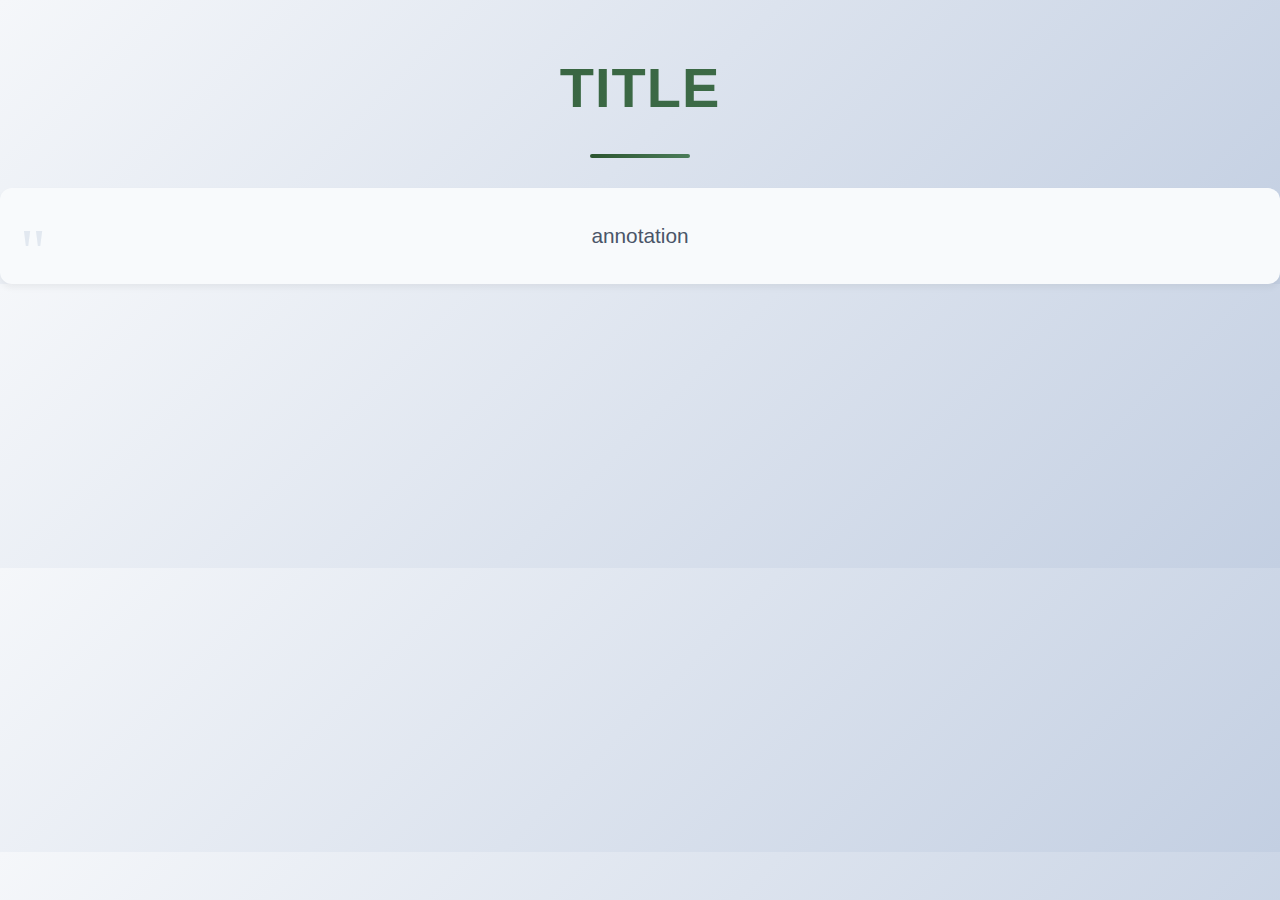
<file: main.html>
<!DOCTYPE html>
<html lang="en">
<head>
    <meta charset="UTF-8">
    <title>Title</title>
    <link rel="stylesheet" href="style.css">
</head>
<body>
<h1 class="title"> TITLE </h1>
<h2 class="ann_title"> annotation </h2>
</body>
</html>
</file>
<file: style.css>
body {
    font-family: 'Segoe UI', Tahoma, Geneva, Verdana, sans-serif;
    margin: 0;
    padding: 0;
    background: linear-gradient(135deg, #f5f7fa 0%, #c3cfe2 100%);
    color: #333;
    line-height: 1.8;
    overflow-x: hidden;
}

.container {
    max-width: 1200px;
    margin: 0 auto;
    padding: 40px 20px;
}

.header {
    background: white;
    border-radius: 16px;
    padding: 40px;
    box-shadow: 0 10px 30px rgba(0, 0, 0, 0.08);
    margin-bottom: 40px;
}

.title {
    font-size: 3.5rem;
    font-weight: 700;
    background: linear-gradient(135deg, #2c5530 0%, #4a7c59 100%);
    -webkit-background-clip: text;
    -webkit-text-fill-color: transparent;
    text-align: center;
    margin-bottom: 30px;
    padding-bottom: 20px;
    letter-spacing: 1px;
    animation: fadeInDown 1s ease;
    position: relative;
}

.title::after {
    content: '';
    position: absolute;
    bottom: 0;
    left: 50%;
    transform: translateX(-50%);
    width: 100px;
    height: 4px;
    background: linear-gradient(90deg, #2c5530, #4a7c59);
    border-radius: 2px;
}

.ann_title {
    font-size: 1.3rem;
    font-weight: 400;
    color: #4a5568;
    text-align: center;
    line-height: 1.7;
    background: #f8fafc;
    padding: 30px;
    border-radius: 12px;
    margin-bottom: 0;
    box-shadow: 0 4px 6px rgba(0, 0, 0, 0.05);
    position: relative;
    animation: fadeIn 1.2s ease;
}

.ann_title::before {
    content: '"';
    font-size: 4rem;
    color: #e2e8f0;
    position: absolute;
    top: 10px;
    left: 20px;
    font-family: Georgia, serif;
}

.swot-section {
    margin-top: 60px;
    background: white;
    border-radius: 16px;
    padding: 40px;
    box-shadow: 0 10px 30px rgba(0, 0, 0, 0.08);
}

.swot-title {
    text-align: center;
    font-size: 2.5rem;
    color: #2c5530;
    margin-bottom: 50px;
    font-weight: 600;
    position: relative;
    padding-bottom: 15px;
}

.swot-title::after {
    content: '';
    position: absolute;
    bottom: 0;
    left: 50%;
    transform: translateX(-50%);
    width: 80px;
    height: 4px;
    background: linear-gradient(90deg, #2c5530, #4a7c59);
    border-radius: 2px;
}

.swot-container {
    display: grid;
    grid-template-columns: 1fr 1fr;
    gap: 30px;
}

.swot-quadrant {
    padding: 30px;
    border-radius: 12px;
    box-shadow: 0 6px 15px rgba(0, 0, 0, 0.08);
    transition: all 0.4s ease;
    cursor: pointer;
    position: relative;
    overflow: hidden;
}

.swot-quadrant::before {
    content: '';
    position: absolute;
    top: 0;
    left: 0;
    width: 100%;
    height: 5px;
}

.swot-header {
    display: flex;
    align-items: center;
    margin-bottom: 25px;
    padding-bottom: 15px;
    border-bottom: 2px solid;
}

.swot-header i {
    margin-right: 12px;
    font-size: 1.8rem;
}

.swot-header h3 {
    font-size: 1.5rem;
    margin: 0;
}

.swot-item {
    margin-bottom: 15px;
    padding: 12px 15px 12px 45px;
    position: relative;
    transition: all 0.3s ease;
    border-radius: 8px;
    background: rgba(255, 255, 255, 0.7);
}

.swot-item:hover {
    transform: translateX(8px);
    background: white;
    box-shadow: 0 4px 8px rgba(0, 0, 0, 0.1);
}

.swot-item:before {
    content: "•";
    position: absolute;
    left: 20px;
    color: #2c5530;
    font-weight: bold;
    font-size: 1.5rem;
}

.strengths {
    background: linear-gradient(135deg, #f0f9ff 0%, #e1f5fe 100%);
}

.strengths::before {
    background: linear-gradient(90deg, #3b82f6, #60a5fa);
}

.strengths .swot-header {
    border-bottom-color: #3b82f6;
    color: #1e40af;
}

.weaknesses {
    background: linear-gradient(135deg, #fef7ff 0%, #f3e5f5 100%);
}

.weaknesses::before {
    background: linear-gradient(90deg, #a855f7, #c084fc);
}

.weaknesses .swot-header {
    border-bottom-color: #a855f7;
    color: #7e22ce;
}

.opportunities {
    background: linear-gradient(135deg, #f0fdf4 0%, #dcfce7 100%);
}

.opportunities::before {
    background: linear-gradient(90deg, #22c55e, #4ade80);
}

.opportunities .swot-header {
    border-bottom-color: #22c55e;
    color: #15803d;
}

.threats {
    background: linear-gradient(135deg, #fef2f2 0%, #fee2e2 100%);
}

.threats::before {
    background: linear-gradient(90deg, #ef4444, #f87171);
}

.threats .swot-header {
    border-bottom-color: #ef4444;
    color: #b91c1c;
}

.risk-analysis-section {
    margin-top: 80px;
    background: white;
    border-radius: 16px;
    padding: 60px 40px;
    box-shadow: 0 10px 30px rgba(0, 0, 0, 0.08);
    position: relative;
    overflow: hidden;
}

.risk-analysis-section::before {
    content: '';
    position: absolute;
    top: 0;
    left: 0;
    width: 100%;
    height: 5px;
    background: linear-gradient(90deg, #2c5530, #4a7c59);
}

.risk-intro {
    text-align: center;
    margin-bottom: 40px;
    font-size: 1.1rem;
    color: #4a5568;
    line-height: 1.7;
}

.risk-table-container {
    overflow-x: auto;
    margin-bottom: 40px;
}

.risk-table {
    width: 100%;
    border-collapse: collapse;
    box-shadow: 0 5px 15px rgba(0, 0, 0, 0.05);
    border-radius: 8px;
    overflow: hidden;
}

.risk-table th {
    background: #2c5530;
    color: white;
    padding: 15px 12px;
    text-align: left;
    font-weight: 600;
    font-size: 0.95rem;
}

.risk-table td {
    padding: 12px 15px;
    border-bottom: 1px solid #e2e8f0;
    vertical-align: top;
}

.risk-table tbody tr:nth-child(even) {
    background: #f8fafc;
}

.risk-table tbody tr:hover {
    background: #f1f5f9;
    transform: translateY(-1px);
    transition: all 0.2s ease;
    box-shadow: 0 2px 8px rgba(0, 0, 0, 0.1);
}

.risk-badge {
    display: inline-block;
    padding: 4px 8px;
    border-radius: 4px;
    font-size: 0.85rem;
    font-weight: 600;
    color: white;
}

.probability-1 { background: #22c55e; }
.probability-2 { background: #eab308; }
.probability-3 { background: #ef4444; }

.impact-2 { background: #eab308; }
.impact-3 { background: #f97316; }
.impact-4 { background: #ef4444; }

.risk-level {
    display: inline-block;
    width: 30px;
    height: 30px;
    border-radius: 50%;
    text-align: center;
    line-height: 30px;
    font-weight: 700;
    color: white;
}

.level-1 { background: #22c55e; }
.level-2 { background: #eab308; }
.level-3 { background: #ef4444; }

.risk-sources {
    margin-top: 40px;
    padding-top: 30px;
    border-top: 1px solid #e2e8f0;
}

.risk-sources h3 {
    color: #2c5530;
    margin-bottom: 20px;
    font-size: 1.5rem;
}

.sources-list {
    display: flex;
    flex-direction: column;
    gap: 15px;
}

.source-item {
    display: flex;
    align-items: flex-start;
    gap: 15px;
}

.source-number {
    background: #2c5530;
    color: white;
    width: 25px;
    height: 25px;
    border-radius: 50%;
    display: flex;
    align-items: center;
    justify-content: center;
    font-size: 0.9rem;
    font-weight: 600;
    flex-shrink: 0;
}

.source-text {
    color: #4a5568;
    line-height: 1.6;
}

.gantt-section {
    background: white;
    border-radius: 16px;
    padding: 40px;
    box-shadow: 0 10px 30px rgba(0, 0, 0, 0.08);
    margin-top: 60px;
    position: relative;
    overflow: hidden;
}

.gantt-section::before {
    content: '';
    position: absolute;
    top: 0;
    left: 0;
    width: 100%;
    height: 5px;
    background: linear-gradient(90deg, #2c5530, #4a7c59);
}

.gantt-title {
    text-align: center;
    font-size: 2.5rem;
    color: #2c5530;
    margin-bottom: 40px;
    font-weight: 600;
    position: relative;
    padding-bottom: 15px;
}

.gantt-title::after {
    content: '';
    position: absolute;
    bottom: 0;
    left: 50%;
    transform: translateX(-50%);
    width: 80px;
    height: 4px;
    background: linear-gradient(90deg, #2c5530, #4a7c59);
    border-radius: 2px;
}

.gantt-grid {
    display: flex;
    flex-direction: column;
    gap: 20px;
}

.gantt-header {
    display: grid;
    grid-template-columns: repeat(8, 1fr);
    text-align: center;
    font-weight: 600;
    color: #2c5530;
    border-bottom: 2px solid #2c5530;
    position: relative;
    padding-bottom: 10px;
}

.gantt-header span {
    border-right: 1px solid rgba(0, 0, 0, 0.1);
    padding: 5px 0;
    font-size: 0.9rem;
}

.gantt-header span:last-child {
    border-right: none;
}

.gantt-tasks {
    display: grid;
    grid-template-rows: repeat(6, 1fr);
    grid-template-columns: 200px repeat(8, 1fr);
    gap: 15px;
    position: relative;
}

.gantt-row {
    display: contents;
}

.task-name {
    grid-column: 1 / 2;
    align-self: center;
    padding: 10px 15px;
    font-weight: 600;
    color: #2c5530;
    background: #f8fafc;
    border-radius: 8px;
    border: 1px solid #e2e8f0;
    font-size: 0.95rem;
    transition: all 0.3s ease;
}

.gantt-row:hover .task-name {
    background: #2c5530;
    color: white;
    transform: translateX(5px);
}

.task-bar {
    height: 35px;
    border-radius: 8px;
    background: linear-gradient(135deg, #f8fafc 0%, #f1f5f9 100%);
    border: 2px solid #9ca3af;
    transition: all 0.3s ease;
    position: relative;
    overflow: hidden;
}

.task-bar::before {
    content: '';
    position: absolute;
    top: 0;
    left: 0;
    width: 100%;
    height: 100%;
    background: linear-gradient(90deg, transparent, rgba(255,255,255,0.4), transparent);
    transform: translateX(-100%);
    transition: transform 0.6s ease;
}

.gantt-row:hover .task-bar::before {
    transform: translateX(100%);
}

.gantt-row:hover .task-bar {
    transform: translateY(-2px);
    box-shadow: 0 5px 15px rgba(0, 0, 0, 0.2);
}

.task-bar.critical {
    background: linear-gradient(135deg, #fef2f2 0%, #fee2e2 100%);
    border: 2px solid #ef4444;
}

.gantt-row:hover .task-bar.critical {
    background: linear-gradient(135deg, #fecaca 0%, #fca5a5 100%);
}

.business-plan-section {
    margin-top: 80px;
    background: white;
    border-radius: 16px;
    padding: 60px 40px;
    box-shadow: 0 10px 30px rgba(0, 0, 0, 0.08);
    position: relative;
    overflow: hidden;
}

.business-plan-section::before {
    content: '';
    position: absolute;
    top: 0;
    left: 0;
    width: 100%;
    height: 5px;
    background: linear-gradient(90deg, #2c5530, #4a7c59);
}

.section-title {
    text-align: center;
    font-size: 2.5rem;
    color: #2c5530;
    margin-bottom: 50px;
    font-weight: 600;
    position: relative;
    padding-bottom: 15px;
}

.section-title::after {
    content: '';
    position: absolute;
    bottom: 0;
    left: 50%;
    transform: translateX(-50%);
    width: 80px;
    height: 4px;
    background: linear-gradient(90deg, #2c5530, #4a7c59);
    border-radius: 2px;
}

.slideshow-container {
    position: relative;
    overflow: hidden;
    margin-bottom: 40px;
    min-height: 600px;
}

.slide {
    display: none;
    padding: 40px;
    animation: fadeIn 0.8s ease;
}

.slide.active {
    display: block;
}

.slide-header {
    display: flex;
    align-items: center;
    margin-bottom: 30px;
    padding-bottom: 15px;
    border-bottom: 2px solid #e2e8f0;
}

.slide-icon {
    width: 60px;
    height: 60px;
    background: linear-gradient(135deg, #2c5530, #4a7c59);
    border-radius: 50%;
    display: flex;
    align-items: center;
    justify-content: center;
    margin-right: 20px;
    color: white;
    font-size: 1.5rem;
}

.slide-title {
    font-size: 2rem;
    color: #2c5530;
    font-weight: 600;
}

.slide-content {
    line-height: 1.7;
    font-size: 1.1rem;
    color: #4a5568;
}

.highlight-box {
    background: #f8fafc;
    border-left: 4px solid #2c5530;
    padding: 20px;
    margin: 20px 0;
    border-radius: 0 8px 8px 0;
}

.stats-container {
    display: grid;
    grid-template-columns: repeat(auto-fit, minmax(250px, 1fr));
    gap: 20px;
    margin: 30px 0;
}

.stat-card {
    background: linear-gradient(135deg, #f8fafc 0%, #f1f5f9 100%);
    border-radius: 12px;
    padding: 25px;
    text-align: center;
    box-shadow: 0 5px 15px rgba(0, 0, 0, 0.05);
    border: 1px solid #e2e8f0;
    transition: transform 0.3s ease;
}

.stat-card:hover {
    transform: translateY(-5px);
}

.stat-value {
    font-size: 2.5rem;
    font-weight: 700;
    color: #2c5530;
    margin-bottom: 10px;
}

.stat-label {
    color: #6b7280;
    font-size: 1rem;
}

.custom-list {
    margin: 15px 0 15px 20px;
}

.custom-list li {
    margin-bottom: 10px;
    padding-left: 10px;
}

.comparison-table {
    width: 100%;
    border-collapse: collapse;
    margin: 20px 0;
    box-shadow: 0 5px 15px rgba(0, 0, 0, 0.05);
    border-radius: 8px;
    overflow: hidden;
}

.comparison-table th {
    background: #2c5530;
    color: white;
    padding: 15px;
    text-align: left;
}

.comparison-table td {
    padding: 12px 15px;
    border-bottom: 1px solid #e2e8f0;
}

.comparison-table tr:nth-child(even) {
    background: #f8fafc;
}

.comparison-table tr:hover {
    background: #f1f5f9;
}

.benefits-container {
    display: grid;
    grid-template-columns: repeat(auto-fit, minmax(300px, 1fr));
    gap: 20px;
    margin: 30px 0;
}

.benefit-card {
    background: white;
    border-radius: 12px;
    padding: 25px;
    box-shadow: 0 5px 15px rgba(0, 0, 0, 0.05);
    border-top: 4px solid #4a7c59;
    transition: transform 0.3s ease;
}

.benefit-card:hover {
    transform: translateY(-5px);
}

.benefit-title {
    font-size: 1.3rem;
    color: #2c5530;
    margin-bottom: 15px;
    display: flex;
    align-items: center;
}

.benefit-title i {
    margin-right: 10px;
    color: #4a7c59;
}

.slideshow-nav {
    display: flex;
    justify-content: space-between;
    margin-top: 20px;
}

.nav-btn {
    background: #2c5530;
    color: white;
    border: none;
    padding: 12px 25px;
    border-radius: 8px;
    cursor: pointer;
    font-size: 1rem;
    font-weight: 600;
    transition: all 0.3s ease;
    display: flex;
    align-items: center;
}

.nav-btn:hover {
    background: #4a7c59;
    transform: translateY(-2px);
}

.nav-btn i {
    margin: 0 8px;
}

.slide-indicators {
    display: flex;
    justify-content: center;
    margin-top: 20px;
}

.indicator {
    width: 12px;
    height: 12px;
    border-radius: 50%;
    background: #cbd5e0;
    margin: 0 8px;
    cursor: pointer;
    transition: all 0.3s ease;
}

.indicator.active {
    background: #2c5530;
    transform: scale(1.2);
}

.financial-overview-section {
    background: white;
    border-radius: 16px;
    padding: 40px;
    margin: 60px 0;
    box-shadow: 0 10px 30px rgba(0,0,0,0.08);
}

.financial-overview-section .section-title {
    text-align: center;
    font-size: 2.5rem;
    color: #2c5530;
    margin-bottom: 40px;
    font-weight: 600;
    position: relative;
}

.financial-overview-section .section-title::after {
    content: '';
    position: absolute;
    bottom: 0;
    left: 50%;
    transform: translateX(-50%);
    width: 80px;
    height: 4px;
    background: linear-gradient(90deg, #2c5530, #4a7c59);
    border-radius: 2px;
}

.financial-table {
    width: 100%;
    border-collapse: collapse;
    margin-bottom: 40px;
}

.financial-table th, .financial-table td {
    border: 1px solid #e2e8f0;
    padding: 12px 15px;
    text-align: left;
}

.financial-table th {
    background: #2c5530;
    color: white;
}

.financial-table tbody tr:nth-child(even) {
    background: #f8fafc;
}

.financial-table tfoot th {
    background: #4a7c59;
    color: white;
    font-weight: 600;
    text-align: left;
}

.financial-table tr:hover {
    background: #f1f5f9;
    transform: scale(1.01);
    transition: all 0.2s ease;
}

.features-section {
    margin-top: 80px;
    padding: 60px 40px;
    background: white;
    border-radius: 16px;
    box-shadow: 0 10px 30px rgba(0, 0, 0, 0.08);
}

.features-title {
    text-align: center;
    font-size: 2.5rem;
    color: #2c5530;
    margin-bottom: 50px;
    font-weight: 600;
    position: relative;
    padding-bottom: 15px;
}

.features-title::after {
    content: '';
    position: absolute;
    bottom: 0;
    left: 50%;
    transform: translateX(-50%);
    width: 80px;
    height: 4px;
    background: linear-gradient(90deg, #2c5530, #4a7c59);
    border-radius: 2px;
}

.features-container {
    display: flex;
    justify-content: space-around;
    flex-wrap: wrap;
    gap: 30px;
}

.feature-card {
    background: linear-gradient(135deg, #f8fafc 0%, #f1f5f9 100%);
    border-radius: 16px;
    padding: 40px 25px;
    text-align: center;
    box-shadow: 0 8px 20px rgba(0, 0, 0, 0.08);
    transition: all 0.4s ease;
    flex: 1;
    min-width: 250px;
    max-width: 300px;
    cursor: pointer;
    border: 1px solid #e2e8f0;
    position: relative;
    overflow: hidden;
}

.feature-card::before {
    content: '';
    position: absolute;
    top: 0;
    left: 0;
    width: 100%;
    height: 5px;
    background: linear-gradient(90deg, #2c5530, #4a7c59);
}

.feature-card:hover {
    transform: translateY(-15px);
    box-shadow: 0 15px 30px rgba(0, 0, 0, 0.15);
}

.feature-icon {
    width: 80px;
    height: 80px;
    background: white;
    border-radius: 50%;
    display: flex;
    align-items: center;
    justify-content: center;
    margin: 0 auto 25px;
    transition: all 0.4s ease;
    box-shadow: 0 5px 15px rgba(0, 0, 0, 0.1);
    border: 2px solid #e2e8f0;
}

.feature-card:hover .feature-icon {
    background: linear-gradient(135deg, #2c5530, #4a7c59);
    transform: rotate(10deg) scale(1.1);
    border-color: #2c5530;
}

.feature-icon i {
    font-size: 2rem;
    color: #2c5530;
    transition: all 0.4s ease;
}

.feature-card:hover .feature-icon i {
    color: white;
}

.feature-card h3 {
    font-size: 1.5rem;
    margin-bottom: 15px;
    color: #2c5530;
    font-weight: 600;
}

.feature-card p {
    color: #6b7280;
    font-size: 1.05rem;
    line-height: 1.6;
}

.gallery-section {
    margin-top: 80px;
    background: white;
    border-radius: 16px;
    padding: 60px 40px;
    box-shadow: 0 10px 30px rgba(0, 0, 0, 0.08);
}

.gallery-title {
    text-align: center;
    font-size: 2.5rem;
    color: #2c5530;
    margin-bottom: 50px;
    font-weight: 600;
    position: relative;
    padding-bottom: 15px;
}

.gallery-title::after {
    content: '';
    position: absolute;
    bottom: 0;
    left: 50%;
    transform: translateX(-50%);
    width: 80px;
    height: 4px;
    background: linear-gradient(90deg, #2c5530, #4a7c59);
    border-radius: 2px;
}

.gallery-container {
    display: grid;
    grid-template-columns: repeat(auto-fit, minmax(300px, 1fr));
    gap: 30px;
}

.gallery-item {
    position: relative;
    border-radius: 12px;
    overflow: hidden;
    box-shadow: 0 8px 25px rgba(0, 0, 0, 0.1);
    transition: all 0.4s ease;
    cursor: pointer;
}

.gallery-item img {
    width: 100%;
    height: 250px;
    object-fit: cover;
    transition: all 0.4s ease;
}

.gallery-overlay {
    position: absolute;
    bottom: 0;
    left: 0;
    right: 0;
    background: linear-gradient(transparent, rgba(44, 85, 48, 0.9));
    color: white;
    padding: 20px;
    transform: translateY(100%);
    transition: all 0.4s ease;
}

.gallery-item:hover .gallery-overlay {
    transform: translateY(0);
}

.gallery-item:hover img {
    transform: scale(1.1);
}

.gallery-overlay h3 {
    margin: 0 0 5px 0;
    font-size: 1.3rem;
}

.gallery-overlay p {
    margin: 0;
    opacity: 0.9;
}

footer {
    text-align: center;
    margin-top: 80px;
    padding: 30px;
    color: #6b7280;
    font-size: 1rem;
    border-top: 1px solid #e5e7eb;
    animation: fadeIn 1s ease;
    background: white;
    border-radius: 16px;
    box-shadow: 0 5px 15px rgba(0, 0, 0, 0.05);
}

@keyframes fadeIn {
    from {
        opacity: 0;
    }
    to {
        opacity: 1;
    }
}

@keyframes fadeInDown {
    from {
        opacity: 0;
        transform: translateY(-30px);
    }
    to {
        opacity: 1;
        transform: translateY(0);
    }
}

@keyframes pulse {
    0% {
        transform: scale(1);
    }
    50% {
        transform: scale(1.05);
    }
    100% {
        transform: scale(1);
    }
}

@media (max-width: 768px) {
    .swot-container {
        grid-template-columns: 1fr;
    }

    .title {
        font-size: 2.5rem;
    }

    .ann_title {
        font-size: 1.1rem;
        padding: 20px;
    }

    .features-container {
        flex-direction: column;
        align-items: center;
    }

    .header, .swot-section, .features-section, .gantt-section, .gallery-section, .business-plan-section, .risk-analysis-section {
        padding: 30px 20px;
    }

    .gantt-header {
        grid-template-columns: repeat(8, 1fr);
        font-size: 0.7rem;
        gap: 5px;
    }

    .gantt-header span {
        padding: 3px 0;
    }

    .gantt-tasks {
        grid-template-columns: 120px repeat(8, 1fr);
        gap: 10px;
    }

    .task-name {
        font-size: 0.8rem;
        padding: 8px 10px;
    }

    .task-bar {
        height: 25px;
    }

    .gallery-container {
        grid-template-columns: 1fr;
    }

    .slide {
        padding: 20px;
    }

    .slide-title {
        font-size: 1.5rem;
    }

    .stats-container {
        grid-template-columns: 1fr;
    }

    .benefits-container {
        grid-template-columns: 1fr;
    }

    .slideshow-nav {
        flex-direction: column;
        gap: 10px;
    }

    .nav-btn {
        width: 100%;
        justify-content: center;
    }

    .section-title {
        font-size: 2rem;
    }

    .risk-table {
        font-size: 0.85rem;
    }

    .risk-table th,
    .risk-table td {
        padding: 8px 10px;
    }

    .risk-badge {
        font-size: 0.75rem;
        padding: 3px 6px;
    }

    .risk-level {
        width: 25px;
        height: 25px;
        line-height: 25px;
        font-size: 0.8rem;
    }
}

@media (max-width: 480px) {
    .gantt-tasks {
        grid-template-columns: 100px repeat(8, 1fr);
        gap: 8px;
    }

    .task-name {
        font-size: 0.75rem;
        padding: 6px 8px;
    }

    .gantt-header {
        font-size: 0.65rem;
    }

    .risk-analysis-section {
        padding: 30px 20px;
    }

    .risk-table th:nth-child(3),
    .risk-table td:nth-child(3),
    .risk-table th:nth-child(4),
    .risk-table td:nth-child(4),
    .risk-table th:nth-child(5),
    .risk-table td:nth-child(5) {
        display: none;
    }


}
</file>
